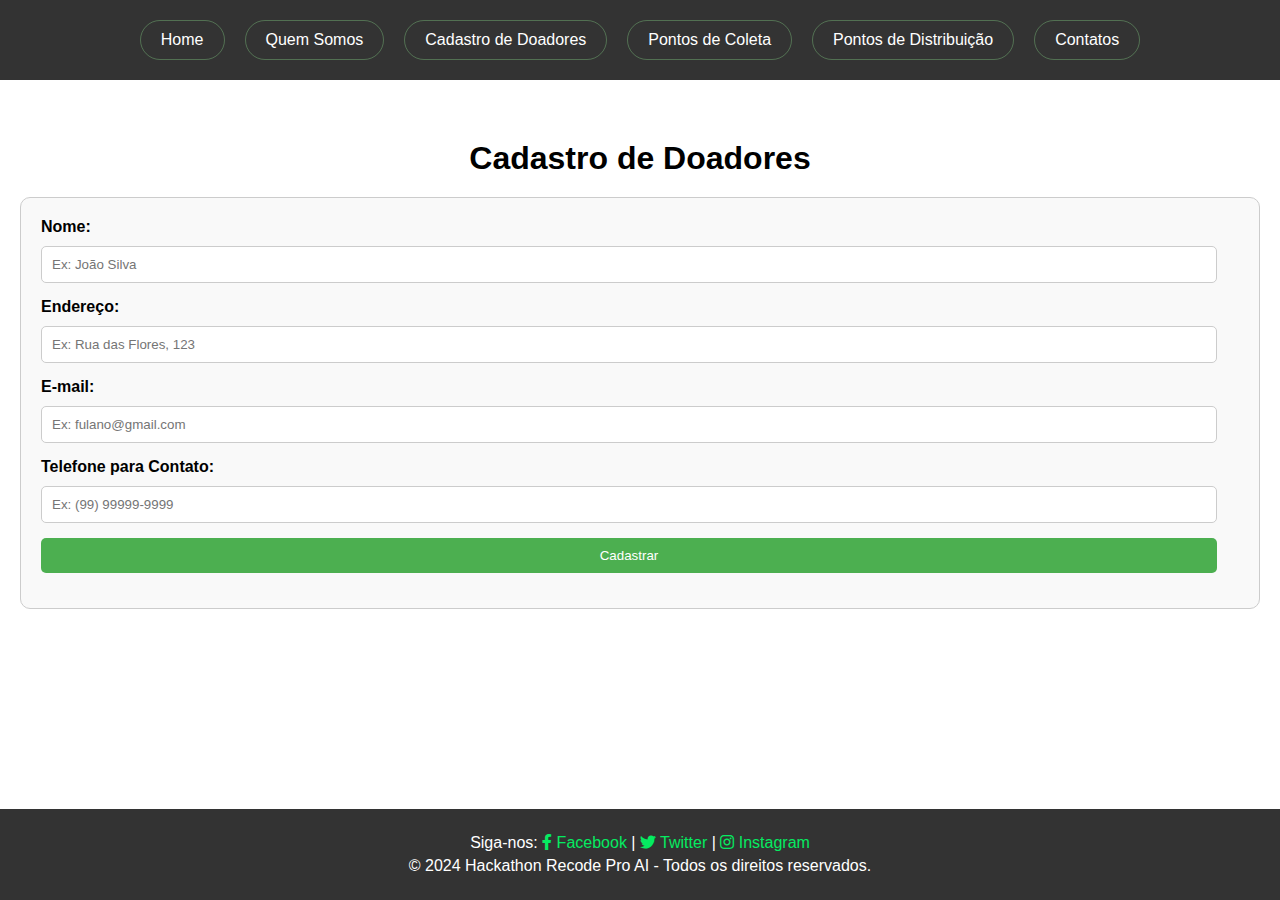
<file: cadastro_doadores.html>
<!DOCTYPE html>
<html lang="pt-BR">
<head>
    <!-- Define o conjunto de caracteres usado na página como UTF-8 -->
    <meta charset="utf-8">
    <!-- Garante a compatibilidade com diferentes navegadores -->
    <meta http-equiv="X-UA-Compatible" content="IE=edge">
    <!-- Título da página que aparece na aba do navegador -->
    <title>Ajude o Rio Grande do Sul</title>
    <!-- Descrição da página para motores de busca -->
    <meta name="description" content="">
    <!-- Define a escala inicial da página e torna a página responsiva -->
    <meta name="viewport" content="width=device-width, initial-scale=1">
    <!-- Font Awesome -->
    <link rel="stylesheet" href="https://cdnjs.cloudflare.com/ajax/libs/font-awesome/5.15.3/css/all.min.css">
    <!-- Link para o arquivo de estilos CSS -->
    <link rel="stylesheet" href="cadastro_doadores.css">
</head>
<body>
    <!-- Menu de Navegação -->
    <nav>
        <ul>
            <!-- Link para a página inicial -->
            <li><a href="index.html">Home</a></li>
            <!-- Link para a seção "Quem Somos" -->
            <li><a href="#">Quem Somos</a></li>
            <!-- Link para a página de cadastro de doadores -->
            <li><a href="cadastro_doadores.html">Cadastro de Doadores</a></li>
            <!-- Link para a seção "Pontos de Coleta" -->
            <li><a href="#">Pontos de Coleta</a></li>
            <!-- Link para a seção "Pontos de Distribuição" -->
            <li><a href="#">Pontos de Distribuição</a></li>
            <!-- Link para a seção de contatos -->
            <li><a href="contatos.html">Contatos</a></li>
        </ul>
    </nav>
    <main>
        <!-- Seção de Cadastro de Doadores -->
        <section id="cadastro">
            <!-- Título da seção de cadastro -->
            <h1>Cadastro de Doadores</h1>
            <!-- Formulário para cadastro de doadores -->
            <form id="form-doadores" aria-labelledby="form-doadores">
                <!-- Campo de entrada para o nome -->
                <label for="nome-benef">Nome:</label>
                <input type="text" id="nome-benef" name="nome-benef" required placeholder="Ex: João Silva">
                <!-- Campo de entrada para o endereço -->
                <label for="endereco">Endereço:</label>
                <input type="text" id="endereco" name="endereco" required placeholder="Ex: Rua das Flores, 123">
                <!-- Campo de entrada para o e-mail -->
                <label for="email">E-mail:</label>
                <input type="email" id="email" name="email" required placeholder="Ex: fulano@gmail.com">
                <!-- Campo de entrada para o telefone -->
                <label for="telefone">Telefone para Contato:</label>
                <input type="tel" id="telefone" name="telefone" required placeholder="Ex: (99) 99999-9999">
                <!-- Botão para submeter o formulário -->
                <button type="submit">Cadastrar</button>
            </form>
        </section>
    </main>
    <footer>
        <!-- Conteúdo do rodapé -->
        <div class="footer-content">
            <!-- Links para redes sociais -->
            <p>Siga-nos: 
                <a href="https://www.facebook.com/rederecode/" target="_blank" aria-label="Facebook">
                    <i class="fab fa-facebook-f"></i> Facebook
                </a> | 
                <a href="https://twitter.com/rederecode" target="_blank" aria-label="Twitter">
                    <i class="fab fa-twitter"></i> Twitter
                </a> | 
                <a href="https://www.instagram.com/rederecode/" target="_blank" aria-label="Instagram">
                    <i class="fab fa-instagram"></i> Instagram
                </a>
            </p>            
            <!-- Direitos autorais -->
            <p>&copy; 2024 Hackathon Recode Pro AI - Todos os direitos reservados.</p>
        </div>
    </footer>

    <!-- Adicionando JavaScript para exibir mensagem de confirmação -->
    <script>
        // Seleciona o formulário pelo ID
        const form = document.getElementById('form-doadores');

        // Adiciona um evento ao formulário que será acionado quando o formulário for enviado
        form.addEventListener('submit', function(event) {
            event.preventDefault(); // Evita o comportamento padrão de recarregar a página

            // Exibe uma mensagem de confirmação ao usuário
            alert('Cadastro Realizado com Sucesso');
            
            // Opcional: Resetar o formulário após o envio
            form.reset();
        });
    </script>
</body>
</html>
</file>
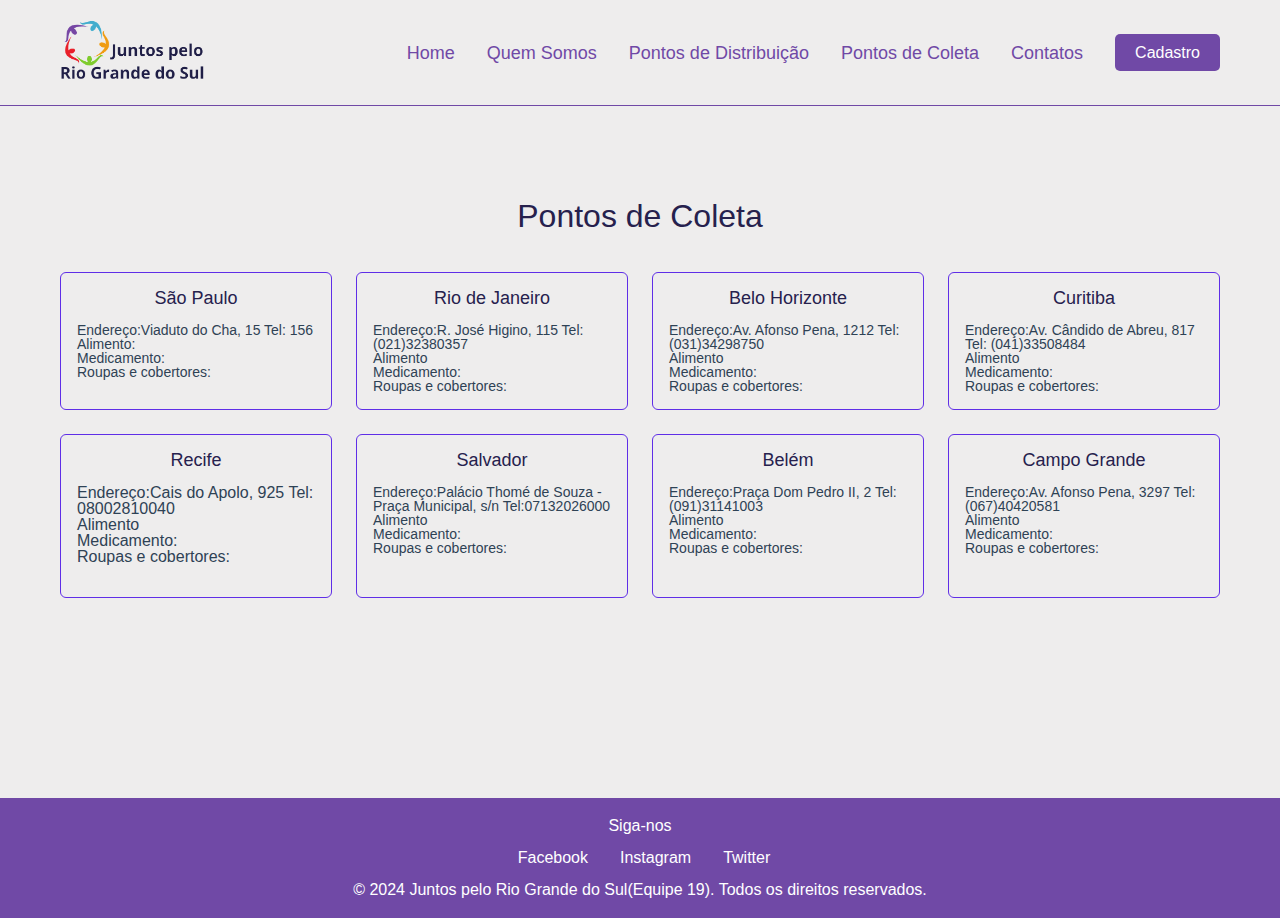
<file: pontos-de-coleta.html>
<!DOCTYPE html>
<html>
  <head>
    <meta charset="UTF-8" />
    <meta name="viewport" content="width=, initial-scale=1.0" />
    <link
      rel="shortcut icon"
      href="images/icon-logo-19.png"
      type="image/x-icon"
    />
    <title>Pontos de Coleta</title>
    <link rel="stylesheet" href="./style/reset.css" />
    <link rel="stylesheet" href="./style/header-footer.css" />
    <link rel="stylesheet" href="./style/pontos-distribuicao.css" />
  </head>
  <body>
    <header>
      <nav>
        <img src="images/logo-azul-19.png" alt="Logo" />
        <input type="checkbox" id="menu-toggle" />
        <label for="menu-toggle" class="menu-icon">&#9776;</label>
        <ul id="menu">
          <li><a href="index.html">Home</a></li>
          <li><a href="quem-somos.html">Quem Somos</a></li>
          <li>
            <a href="pontos-de-distribuicao.html">Pontos de Distribuição</a>
          </li>
          <li>
            <a href="pontos-de-coleta.html">Pontos de Coleta</a>
          </li>
          <li><a href="contatos.html">Contatos</a></li>
          <li>
            <a class="link-button" href="cadastro-doadores.html">Cadastro</a>
          </li>
        </ul>
      </nav>
    </header>

    <main>
  
    <h2>Pontos de Coleta</h2>

      <div class="blocoprincipal">
        <a target="_blank" href="https://maps.app.goo.gl/87nJo3u7kaCaPxMm9" class="innerblock">
          <h2 class="titulodebloco">São Paulo</h2>

          <p class="textop">
            Endereço:Viaduto do Cha, 15    Tel: 156<br>
            Alimento: <br>
            Medicamento: <br>
            Roupas e cobertores:
          </p>
        </a>

        <a target="_blank" href="https://maps.app.goo.gl/RBoNpb85VuDHvHGS8" class="innerblock">
          <h2 class="titulodebloco">Rio de Janeiro</h2>
          <p class="textop">
            Endereço:R. José Higino, 115 Tel: (021)32380357 <br>
            Alimento <br>
            Medicamento: <br>
            Roupas e cobertores:
          </p>
        </a>

        <a target="_blank" href="https://maps.app.goo.gl/NdogA9QrhUjGKun5A" class="innerblock">
          <h2 class="titulodebloco">Belo Horizonte</h2>
          <p class="textop">
            Endereço:Av. Afonso Pena, 1212 Tel: (031)34298750 <br>
            Alimento <br>
            Medicamento: <br>
            Roupas e cobertores:
          </p>
        </a>

        <a target="_blank" href="https://maps.app.goo.gl/ukHpHxHaFshd1v2YA" class="innerblock">
          <h2 class="titulodebloco">Curitiba</h2>
          <p class="textop">
            Endereço:Av. Cândido de Abreu, 817 Tel: (041)33508484<br>
            Alimento <br>
            Medicamento: <br>
            Roupas e cobertores:
          </p>
        </a>

        <a target="_blank" href="https://maps.app.goo.gl/Mma4S3YDCpSYMvKC8" class="innerblock">
          <h2 class="titulodebloco">Recife</h2>
            Endereço:Cais do Apolo, 925 Tel: 08002810040
            <br>
            Alimento <br>
            Medicamento: <br>
            Roupas e cobertores:
          </p>
        </a>

        <a target="_blank" href="https://maps.app.goo.gl/ihDuFQP12QFRrfbj7" class="innerblock">
          <h2 class="titulodebloco">Salvador</h2>
          <p class="textop">
            Endereço:Palácio Thomé de Souza - Praça Municipal, s/n Tel:07132026000 <br>
            Alimento <br>
            Medicamento: <br>
            Roupas e cobertores:
          </p>
        </a>

        <a target="_blank" href="https://maps.app.goo.gl/EfnjBYj16yNYmgPF7" class="innerblock">
          <h2 class="titulodebloco">Belém</h2>
          <p class="textop">
            Endereço:Praça Dom Pedro II, 2 Tel: (091)31141003 <br>
            Alimento <br>
            Medicamento: <br>
            Roupas e cobertores:
          </p>
        </a>

        <a target="_blank" href="https://maps.app.goo.gl/p2A468LoMU9dd1FG7" class="innerblock">
          <h2 class="titulodebloco">Campo Grande</h2>
          <p class="textop">
            Endereço:Av. Afonso Pena, 3297 Tel: (067)40420581 <br>
            Alimento <br>
            Medicamento: <br>
            Roupas e cobertores:
          </p>
        </a>
      </div>
    </main>

    <footer>
      <div>
        <span>Siga-nos</span>
        <ul>
          <li>
            <a href="">
              <i class="ph-bold ph-facebook-logo"></i>
              Facebook
            </a>
          </li>
          <li>
            <a href="">
              <i class="ph-bold ph-instagram-logo"></i>
              Instagram
            </a>
          </li>
          <li>
            <a href="">
              <i class="ph-bold ph-x-logo"></i>
              Twitter
            </a>
          </li>
        </ul>
      </div>

      <p>
        © 2024 Juntos pelo Rio Grande do Sul(Equipe 19). Todos os direitos
        reservados.
      </p>
    </footer>
  </body>
</html>
</file>
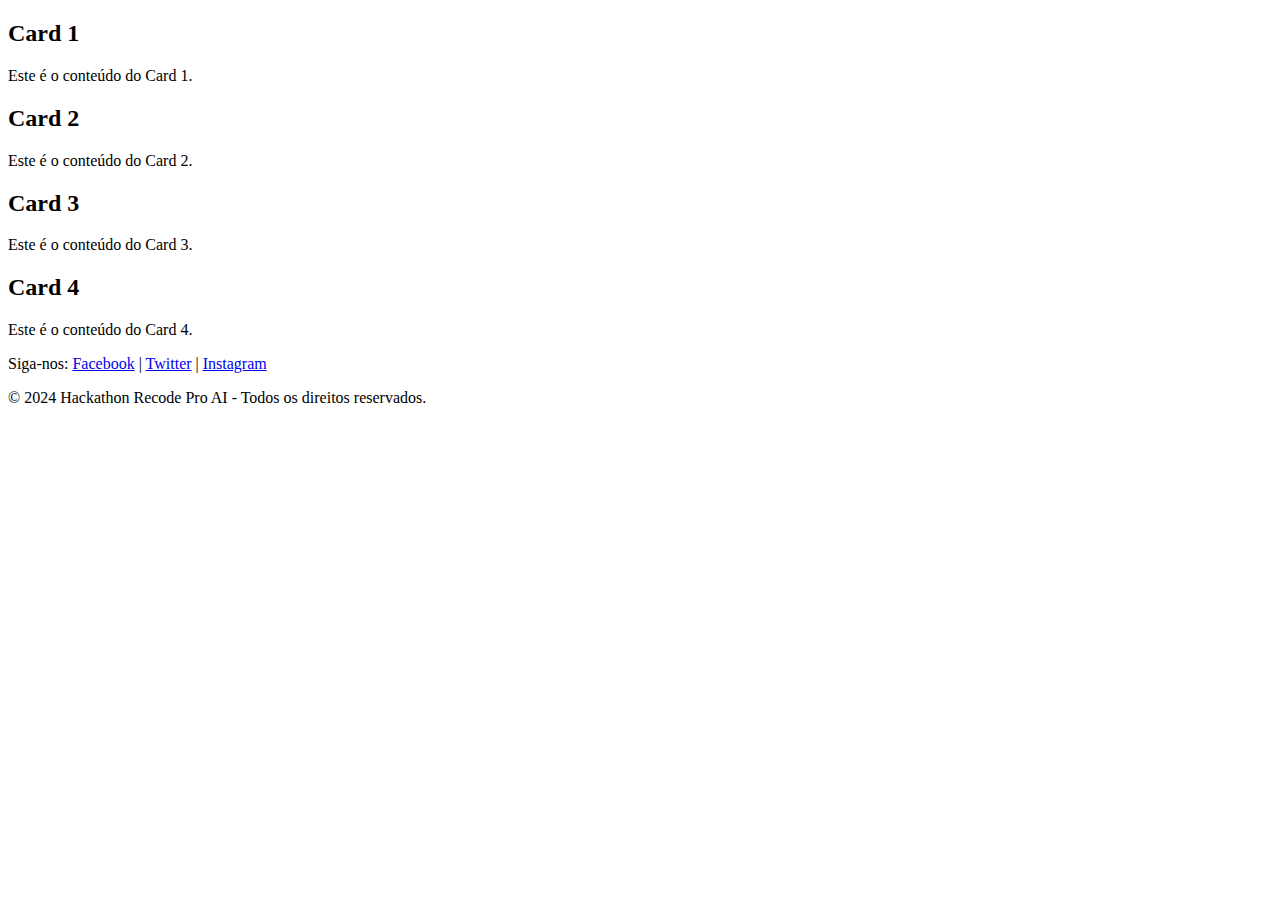
<file: pontosdedistribuição.html>
<!DOCTYPE html>
<html lang="en">
<head>
    <meta charset="UTF-8">
    <meta name="viewport" content="width=device-width, initial-scale=1.0">
    <title>Document</title>
</head>
<body>
    <main>
        <div class="container">
        
       
            <div class="card">
                        
                      
            
                
            <h2>Card 1</h2>
                        
                  
            <p>Este é o conteúdo do Card 1.</p>
                    
            
            
                  
            </div>
                    <div class="card">
                        
                        
            
                 
            <h2>Card 2</h2>
                        <p>Este é o conteúdo do Card 2.</p>
                    
                 
            </div>
                    
                    
            <div class="card">
                        
                       
            
              
            <h2>Card 3</h2>
                        
                
            <p>Este é o conteúdo do Card 3.</p>
                    
            </div>
            
                   
        
                    <div class="card">
                        
                      
            <h2>Card 4</h2>
                        
                        
            
                  
            <p>Este é o conteúdo do Card 4.</p>
                    
                    
            
                
            </div>

    </main>
<footer>
    <div class="footer-content">
        
        <p>Siga-nos: 
            <a href="https://facebook.com" target="_blank">Facebook</a> | 
            <a href="https://twitter.com" target="_blank">Twitter</a> | 
            <a href="https://instagram.com" target="_blank">Instagram</a>
            <p>&copy; 2024 Hackathon Recode Pro AI - Todos os direitos reservados.</p>
        </p>
    </div>
</footer>
</body>
</html>
</file>
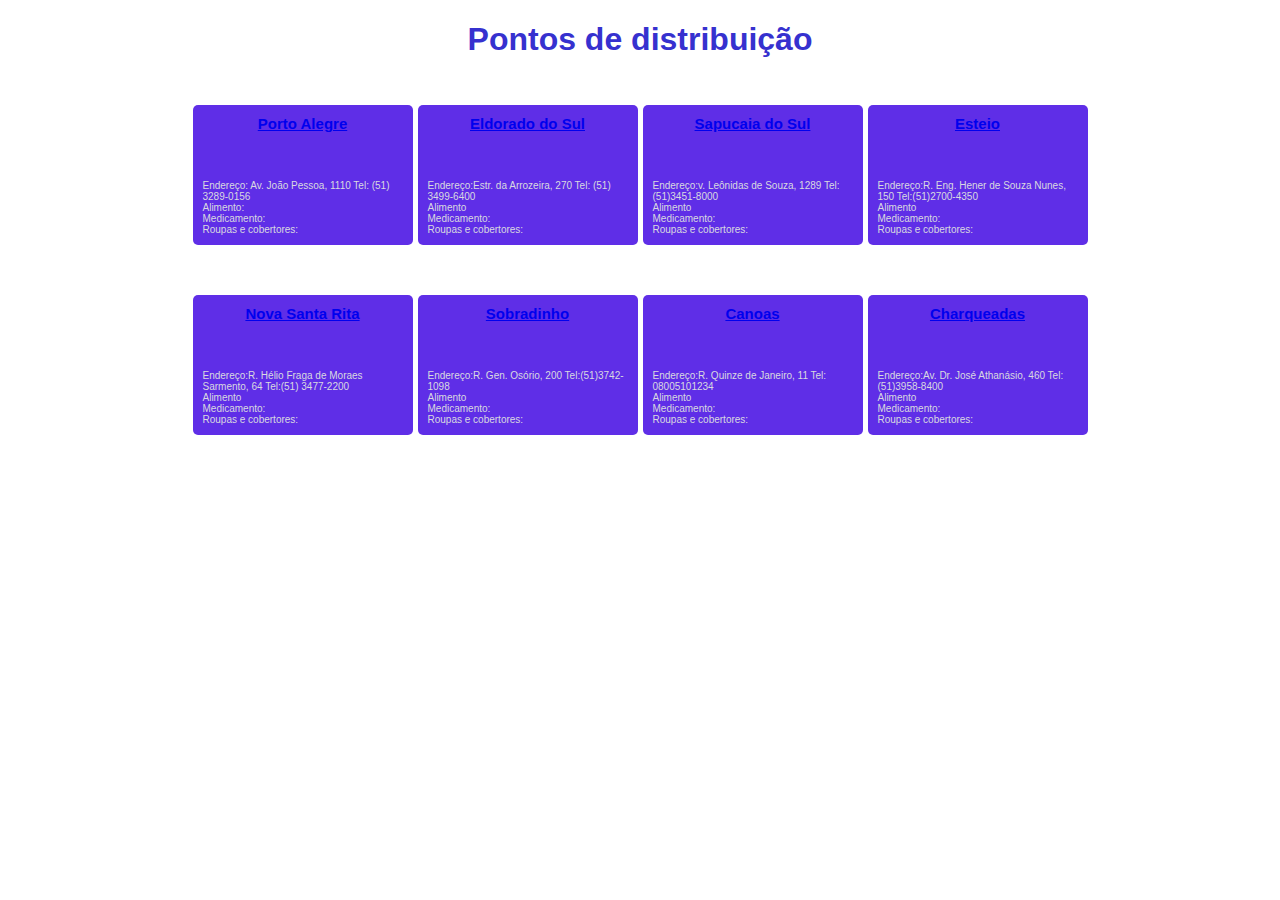
<file: teste.html>
<!DOCTYPE html>

<html>
    <head>
        <meta charset="utf-8">
        <meta http-equiv="X-UA-Compatible" content="IE=edge">
        <title></title>
        <meta name="description" content="">
        <meta name="viewport" content="width=device-width, initial-scale=1">
        <link rel="stylesheet" href="teste.css">
        
    </head>
    <body>
      <main>
        <h1>Pontos de distribuição</h1>
        <div class="blocoprincipal">
            <div class="innerblock">
                <h2 class="titulodebloco"> <a href="https://maps.app.goo.gl/f1PtFT39KTZKKn8LA">Porto Alegre</a></h2>
                
                <p class="textop">Endereço: Av. João Pessoa, 1110 Tel: (51) 3289-0156<br> Alimento: <br> Medicamento: <br> Roupas e cobertores: </p>
            </div>
            <div class="innerblock">
                <h2 class="titulodebloco"> <a href="https://maps.app.goo.gl/bai7x2nxZZGce9Di9">Eldorado do Sul</a></h2>
                <p class="textop">Endereço:Estr. da Arrozeira, 270 Tel: (51) 3499-6400 <br> Alimento <br> Medicamento: <br> Roupas e cobertores: </p>
            </div>
            <div class="innerblock">
                <h2 class="titulodebloco"> <a href="https://maps.app.goo.gl/J84adwZc4updp6yg6">Sapucaia do Sul</a></h2>
                <p class="textop">Endereço:v. Leônidas de Souza, 1289 Tel:(51)3451-8000 <br> Alimento <br> Medicamento: <br> Roupas e cobertores: </p>
            </div>
            <div class="innerblock">
                <h2 class="titulodebloco"><a href="https://maps.app.goo.gl/a3ehsaiLtadBbSQD8">Esteio</a></h2>
                <p class="textop">Endereço:R. Eng. Hener de Souza Nunes, 150 Tel:(51)2700-4350 <br> Alimento <br> Medicamento: <br> Roupas e cobertores: </p>
            </div>
        </div>
        <div class="blocoprincipal">
            <div class="innerblock">
                <h2 class="titulodebloco"><a href="https://maps.app.goo.gl/QhAM1J6zwpESen2A8">Nova Santa Rita</a></h2>
                <p class="textop">Endereço:R. Hélio Fraga de Moraes Sarmento, 64 Tel:(51) 3477-2200 <br> Alimento <br> Medicamento: <br> Roupas e cobertores: </p>
            </div>
            <div class="innerblock">
                <h2 class="titulodebloco"><a href="https://maps.app.goo.gl/Ps1rnWMDjqGNpBMt7">Sobradinho</a></h2>
                <p class="textop">Endereço:R. Gen. Osório, 200 Tel:(51)3742-1098 <br> Alimento <br> Medicamento: <br> Roupas e cobertores: </p>
            </div>
            <div class="innerblock">
                <h2 class="titulodebloco"><a href="https://maps.app.goo.gl/VoqdNkKnYFEGdZDFA">Canoas</a></h2>
                <p class="textop">Endereço:R. Quinze de Janeiro, 11 Tel: 08005101234 <br> Alimento <br> Medicamento: <br> Roupas e cobertores: </p>
            </div>
            <div class="innerblock">
                <h2 class="titulodebloco"><a href="https://maps.app.goo.gl/NcjZLWTXnEoVRQe16">Charqueadas</a></h2>
                <p class="textop">Endereço:Av. Dr. José Athanásio, 460 Tel:(51)3958-8400 <br> Alimento <br> Medicamento: <br> Roupas e cobertores: </p>
            </div>
        </div>
      </main>
    </body>
</html>
</file>
<file: cadastro_doadores.css>
/* Menu Inicial */

/* Define margens e preenchimentos para zero, e ajusta o tamanho das caixas para incluir as bordas e preenchimentos */
* {
    margin: 0;
    padding: 0;
    box-sizing: border-box;
}

/* Define a fonte padrão para Arial e ajusta a estrutura do corpo para ser flexível e ocupar a altura total da janela */
body {
    font-family: Arial, sans-serif;
    display: flex;
    flex-direction: column;
    min-height: 100vh;
}

/* Define o estilo do nav (barra de navegação), fixando-o no topo e configurando a largura, a cor e o preenchimento */
nav {
    background-color: #333;
    position: fixed;
    width: 100%;
    top: 0;
    left: 0;
    padding: 10px;
    z-index: 1000; /* Garante que o nav fique acima de outros elementos */
}

/* Define o estilo da lista não ordenada no nav, removendo marcadores de lista, ajustando a exibição e justificando o conteúdo ao centro */
nav ul {
    list-style-type: none;
    display: flex;
    flex-wrap: wrap;
    justify-content: center;
}

/* Define margens para os itens da lista dentro do nav */
nav ul li {
    margin: 10px;
}

/* Define o estilo dos links no nav, incluindo cor, borda e preenchimento */
nav ul li a {
    text-decoration: none;
    border: 1px solid #8be08b5b;
    border-radius: 20px;
    color: #fff;
    padding: 10px 20px;
    display: block;
}

/* Adiciona um estilo ao link quando o mouse passa sobre ele, mudando o fundo, arredondando as bordas e tornando o texto em negrito */
nav ul li a:hover {
    background-color: #8be08b;
    border-radius: 20px;
    font-weight: 600;
}

/* Estilo da main (área principal do conteúdo), adicionando preenchimento e ajustando o espaço flexível para ocupar o espaço disponível */
main {
    padding: 80px 20px;
    flex: 1; /* Para o conteúdo ocupar o espaço entre o header e o footer */
}

/* Estilo dos títulos h1 e h2, centralizando o texto, ajustando o tamanho da fonte e adicionando margem superior */
h1, h2 {
    text-align: center;
    font-size: 2em; /* Ajuste o tamanho conforme necessário */
    margin-top: 60px; /* Mantém a margem superior */
}

/* Estilo do rodapé */
footer {
    background-color: #333;
    color: white;
    padding: 20px;
    text-align: center;
    margin-top: auto; /* Empurra o rodapé para o final da página */
}

/* Define a margem dos parágrafos no rodapé */
.footer-content p {
    margin: 5px 0;
}

/* Estilo dos links no rodapé */
footer a {
    color: #05eb61;
    text-decoration: none;
}

/* Adiciona sublinhado aos links no rodapé quando o mouse passa sobre eles */
footer a:hover {
    text-decoration: underline;
}

/* Estilo do Formulário */

/* Estilo geral do formulário, incluindo margens, preenchimentos, bordas e fundo */
form {
    margin: 20px auto;
    padding: 20px;
    border: 1px solid #ccc;
    border-radius: 10px;
    background-color: #f9f9f9;
    max-width: 100%;
}

/* Estilo dos rótulos do formulário, incluindo exibição em bloco e margens inferiores */
form label {
    display: block;
    margin-bottom: 10px;
    font-weight: bold;
}

/* Estilo dos campos de entrada de texto, e-mail, telefone e botões do formulário, incluindo largura, preenchimentos, margens e bordas */
form input[type="text"],
form input[type="email"],
form input[type="tel"],
form button {
    width: calc(100% - 22px);
    padding: 10px;
    margin-bottom: 15px;
    border: 1px solid #ccc;
    border-radius: 5px;
}

/* Estilo dos botões do formulário, incluindo cor de fundo, cor do texto, bordas e cursor */
form button {
    background-color: #4CAF50;
    color: white;
    border: none;
    cursor: pointer;
}

/* Adiciona um estilo aos botões do formulário quando o mouse passa sobre eles, mudando a cor de fundo */
form button:hover {
    background-color: #45a049;
}

/* Responsividade para dispositivos móveis */

/* Media query para ajustar o estilo quando a largura da tela é menor que 768px */
@media (max-width: 768px) {
    /* Ajusta a direção dos itens da lista no nav para coluna em telas menores */
    nav ul {
        flex-direction: column;
    }

    /* Ajusta a largura das caixas de conteúdo para 100% em telas menores */
    .box {
        width: 100%;
    }
}
</file>
<file: style/header-footer.css>
header {
  position: fixed;
  top: 0;
  width: 100%;
  background-color: #eeeded;
  @media screen and (min-width: 768px) {
    padding-left: 0;
    padding-right: 0;
  }

  nav {
    padding: 20px 0;
    max-width: 1200px;
    margin: 0 auto;
    padding-left: 20px;
    padding-right: 20px;
  }

  border-bottom: 1px solid #7049a6;
}

header nav {
  justify-content: space-between;
  display: flex;
  align-items: center;

  ul {
    list-style-type: none;
    display: flex;
    gap: 32px;
    justify-content: center;
    align-items: center;
  }

  li a {
    color: #7049a6;
    font-size: 18px;
  }

  /* Responsividade para o menu hambúrguer */
  @media (max-width: 768px) {
    ul {
      display: none;
      flex-direction: column;
      position: absolute;
      top: 40px;
      right: 50px;
      background-color: white;
      width: 300px;
      box-shadow: 0px 8px 16px rgba(0, 0, 0, 0.2);
      padding: 24px;
      border-radius: 6px;
      z-index: 1;
    }

    #menu-toggle:checked + .menu-icon + #menu {
      display: flex;
    }

    .menu-icon {
      display: block;
    }
  }
}

header img {
  width: 150px;
}

.link-button {
  background-color: #7049a6;
  color: #fff;
  padding: 10px 20px;
  border: none;
  border-radius: 5px;
  cursor: pointer;
  font-size: 16px;

  @media (max-width: 768px) {
    width: 100%;
  }
}

#menu-toggle {
  display: none;
}

.menu-icon {
  display: none;
  font-size: 24px;
  color: #7049a6;
  cursor: pointer;
}

footer {
  background-color: #7049a6;
  color: #fff;
  padding: 20px 0;
  text-align: center;
  width: 100%;
  margin-top: auto;

  @media (min-height: 700px) {
    bottom: 0;
  }

  div {
    margin-bottom: 16px;
    ul {
      display: flex;
      justify-content: center;
      gap: 24px;
      margin-top: 16px;

      li {
        a {
          display: flex;
          align-items: center;
          gap: 8px;
          color: #fff;
        }

        a:hover {
          color: #9c7bcc;
        }
      }
    }
  }
}
</file>
<file: style/pontos-distribuicao.css>
.innerblock {
  border: 1px solid #5f2ee7;
  width: 100%;
  border-radius: 6px;
  padding: 16px;
  display: flex;
  flex-direction: column;
  gap: 16px;

  > h2 {
    font-size: 18px;
    color: #26214d;
    text-align: center;
  }
}

.textop {
  font-size: 14px;
  margin: 0;
}

.blocktext {
  font-size: 8px;
  align-self: flex-start;
  margin: 0;
}

.blocoprincipal {
  display: grid;
  grid-template-columns: repeat(1, 1fr);
  gap: 24px;
  margin-top: 40px;
  padding-left: 20px;
  padding-right: 20px;

  @media screen and (min-width: 768px) {
    grid-template-columns: repeat(4, 1fr);
  }
}

.titulodebloco {
  text-align: center;
  margin: 0%;
  font-size: 15px;
}

.title-h2 {
  margin-top: 100px;
  font-size: 32px;
  color: #26214d;
}

main {
  max-width: 1200px;
  margin: 0 auto;
  padding-bottom: 100px;
  margin-top: 100px;
  margin-bottom: 100px;

  > h2 {
    font-size: 32px;
    color: #26214d;
    text-align: center;
  }
}
</file>
<file: teste.css>
.innerblock {
    background-color: #5f2ee7;
    color: #d9d9e0; 
    width: 200px;
    height: 120px;
    border-radius: 5px;
    padding: 10px;
    display: flex; /* Adicionado */
    flex-direction: column; /* Adicionado */
    justify-content: space-between; /* Adicionado */

}

.textop {
    font-size: 10px;
    margin: 0;
}

.blocktext {
    font-size: 8px;
    align-self: flex-start;
    margin: 0;

    
    
    
    

}

.blocoprincipal {
    display: flex;
    gap: 5px;
    padding: 25px;
    justify-content: center;
}

.titulodebloco {
    text-align: center;
    margin: 0%;
    font-size: 15px;
}

body {
    font-family: Verdana, Geneva, Tahoma, sans-serif;
}

h2 {
    text-align: center;
    color: #cecde6;
}


h1 {
    text-align: center;
    color: #3631cf;
}
</file>
